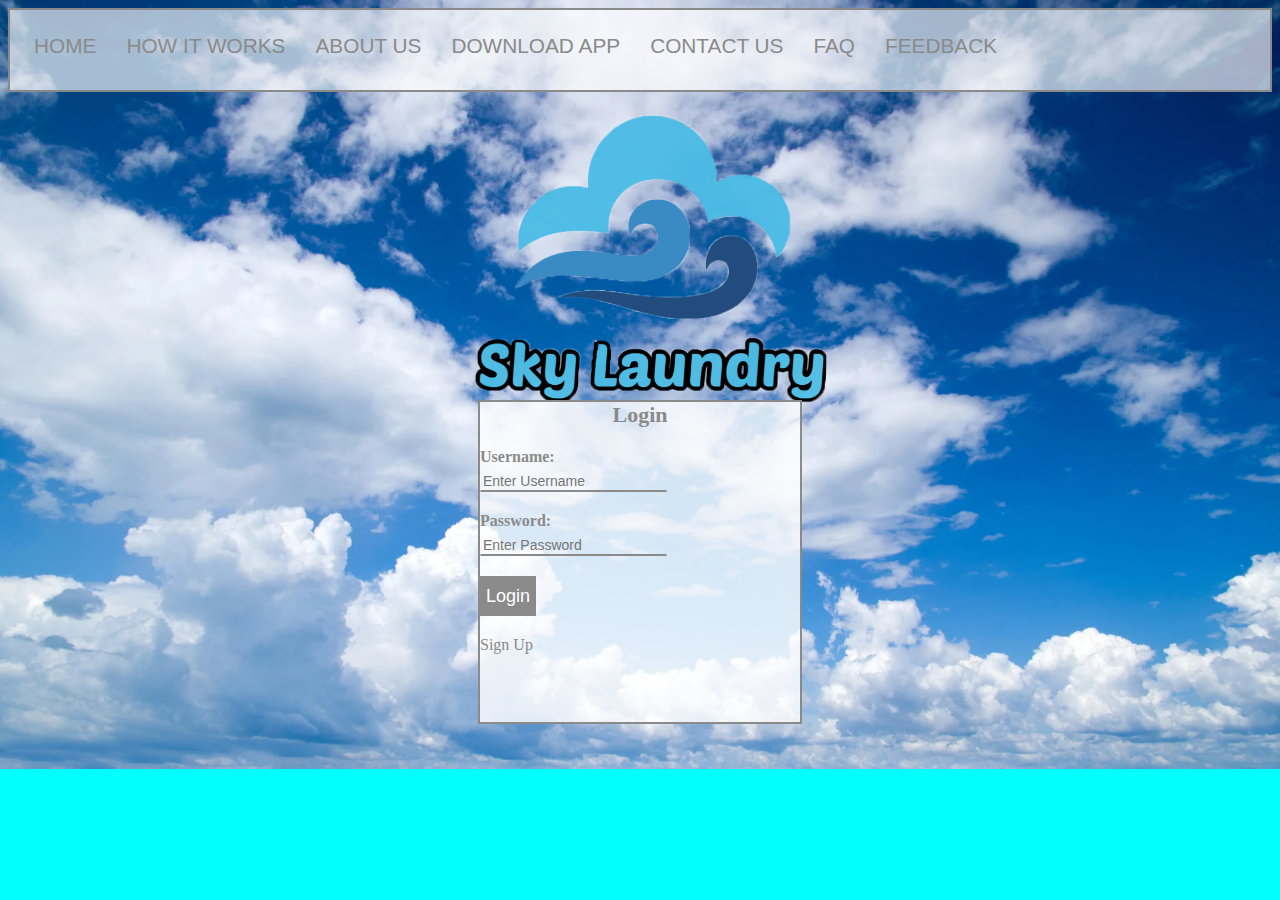
<file: sllogin.html>
<!DOCTYPE html>
<html lang="en">
<head>
    <meta charset="UTF-8">
    <meta http-equiv="X-UA-Compatible" content="IE=edge">
    <meta name="viewport" content="width=device-width, initial-scale=1.0">
    <link rel="stylesheet" href="slstyles.css">
    <title>SL Login</title>
</head>
<body>
    <nav>
        <div class="nav-wrapper">
            <div class="nav-left">
                <div class="nav-link-wrapper">
                    <a href="slhome.html">Home</a>
                </div>
                <div class="nav-link-wrapper">
                    <a href="slhiw.html">How It Works</a>
                </div>
                <div class="nav-link-wrapper">
                    <a href="slaboutus.html">About Us</a>
                </div>
                <div class="nav-link-wrapper">
                    <a href="slappdwnld.html">Download App</a>
                </div>
                <div class="nav-link-wrapper">
                    <a href="slcontact.html">Contact Us</a>
                </div>
                <div class="nav-link-wrapper">
                    <a href="slfaq.html">FAQ</a>
                </div>
                 <div class="nav-link-wrapper">
                    <a href="slfeedback.html">Feedback</a>
                </div>
            </div>
        </div>
    </nav>

    <div class="loginlogo">
        <img class="sky-laundry-logo" src="images/sllogo.png">
    </div>

    <div class="loginbox">
        <h1>Login</h1>
        <form>
            <p>Username:</p>
            <input type="text" name="" placeholder="Enter Username">
            <p>Password:</p>
            <input type="password" name="" placeholder="Enter Password"><br>
            <input type="submit" name="" value="Login"><br>
            <a href="#">Sign Up</a><br>
        </form>
    </div>
</body>
</html>
</file>
<file: slstyles.css>
body 
{
    background-color: aqua;
    background-image: url(images/Sky-2.png);
    background-size: cover;
    background-repeat: no-repeat;
}

header
{
    text-align: center;
}

.sky-laundry-logo
{
    width: 400px;
}

nav
{
    background-color: rgba(255, 255, 255, 0.646);
    background-size: cover;
    height: 80px;
    border: 2px solid #8a8a8a;
}

.nav-wrapper
{
    display: flex;
    justify-content: space-between;
    padding: 24px;
}

.nav-left
{
    display: flex;
}

.nav-wrapper > .nav-left > .nav-link-wrapper
{
    margin-right: 30px;
    font-size: 1.3em;
    text-transform: uppercase;
    font-family: Arial, Helvetica, sans-serif;
}

.nav-link-wrapper
{
    height: 22px;
    border-bottom: 1px solid transparent;
    transition: border-bottom 0.5s;
}

.nav-link-wrapper a
{
    color: #8a8a8a;
    text-decoration: none;
    transition: color 0.5s;
}

.nav-link-wrapper:hover
{
    border-bottom: 1px solid black;
}

.nav-link-wrapper a:hover
{
    color: black;
}

.loginbox
{
    width: 320px;
    height: 320px;
    background: rgba(255, 255, 255, 0.802);
    color: white;
    border: 2px solid #8a8a8a;
    top: 50%;
    left: 50%;
    position: absolute;
    transform: translate(-50%, -50px)
}

.loginbox h1
{
    color: #8a8a8a;
    margin: 0;
    padding: 0 0 20px;
    text-align: center;
    font-size: 22px;
}

.loginbox p
{
    color: #8a8a8a;
    margin: 0;
    padding-bottom: 5px;
    font-weight: bold;
}

.loginbox input
{
    width: 100;
    margin-bottom: 20px;
}

.loginbox input[type="text"], input[type="password"]
{
    border-top: 1px solid transparent;
    border-left: 1px solid transparent;
    border-right: 1px solid transparent;;
    border-bottom: 2px solid #8a8a8a;
    background: transparent;
    outline: none;
    height: 40x;
    color: #8a8a8a;
    font-size: 14px;
}

.loginbox input[type="submit"]
{
    border: none;
    outline: none;
    height: 40px;
    background: #8a8a8a;
    color: #fff;
    font-size: 18px;
}

.loginbox input[type="submit"]:hover
{
    cursor: pointer;
    background: black;
    color: white;
}

.loginbox a
{
    color: #8a8a8a;
    text-decoration: none;
    transition: color 0.5s;
}

.loginbox a:hover
{
    color: black;
}

.loginlogo
{
    text-align: center;
}

.loginlogo img
{
    width: 420px;
}
</file>
